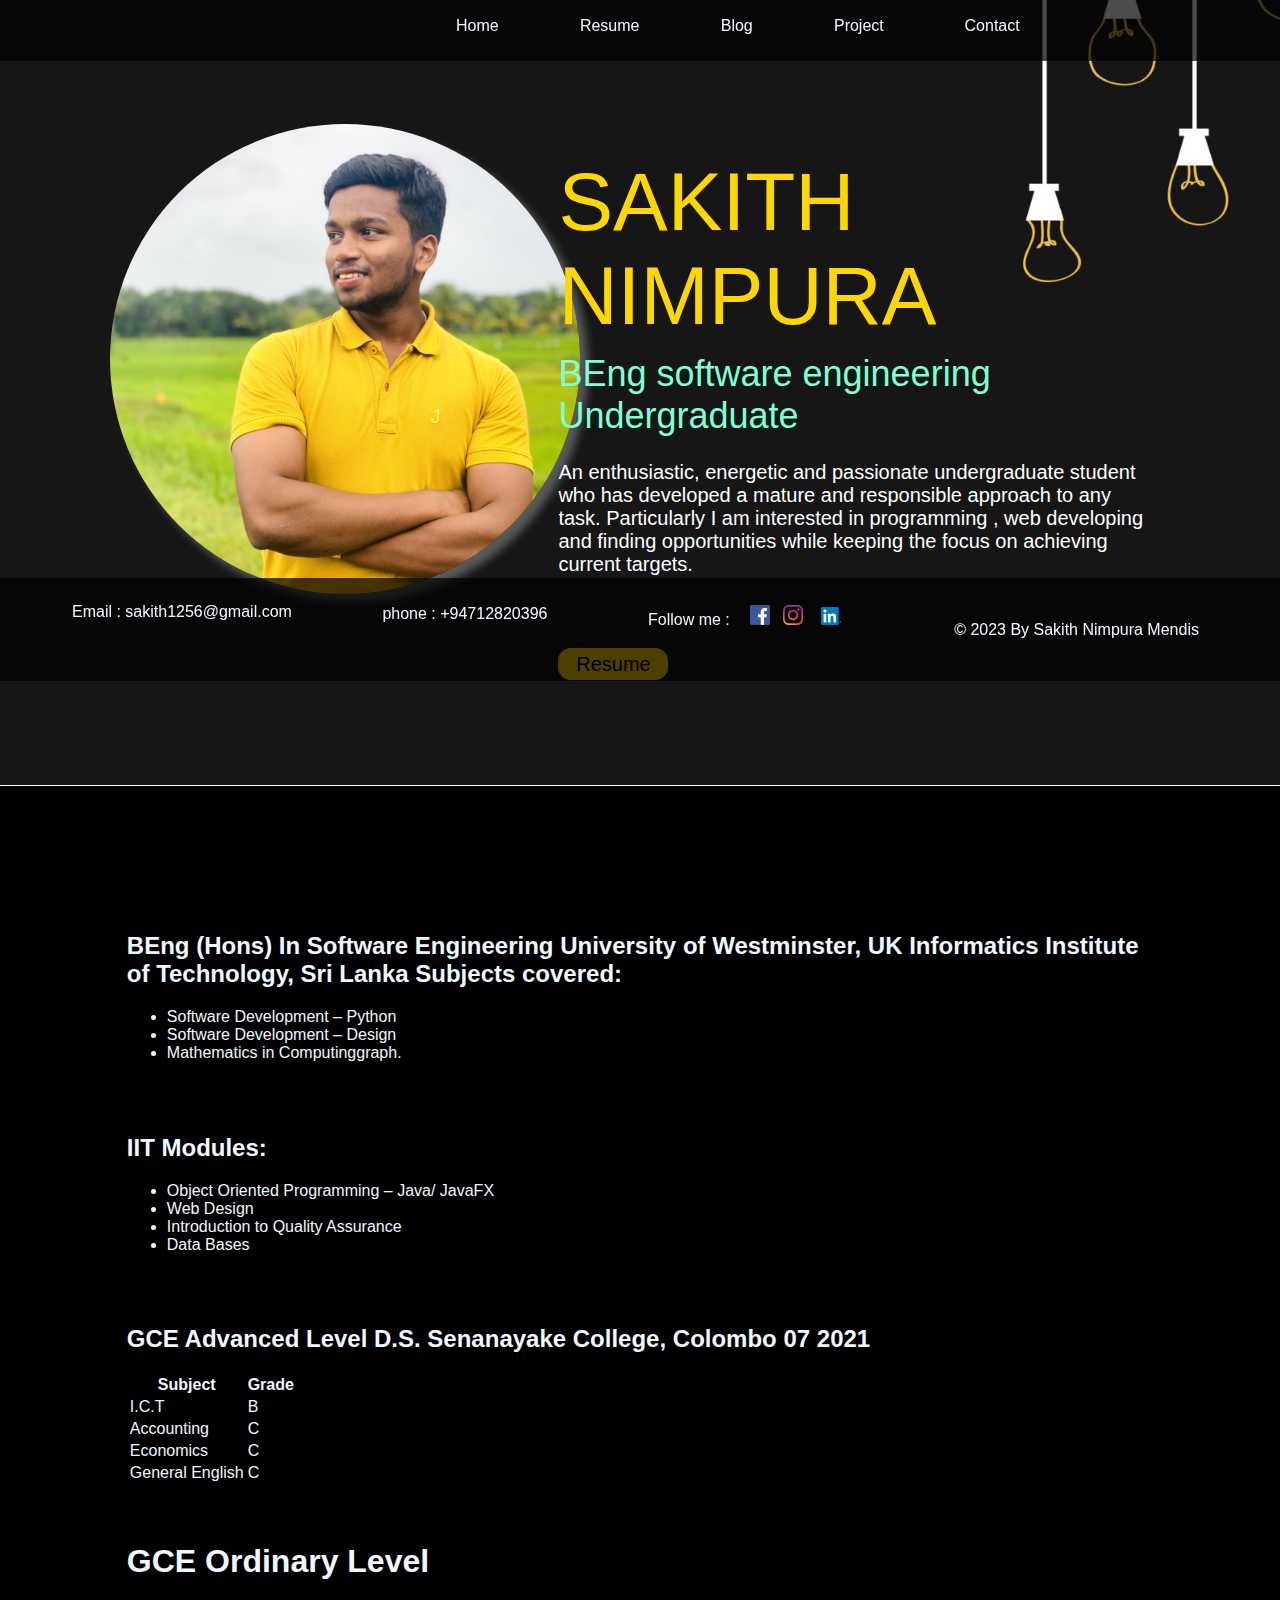
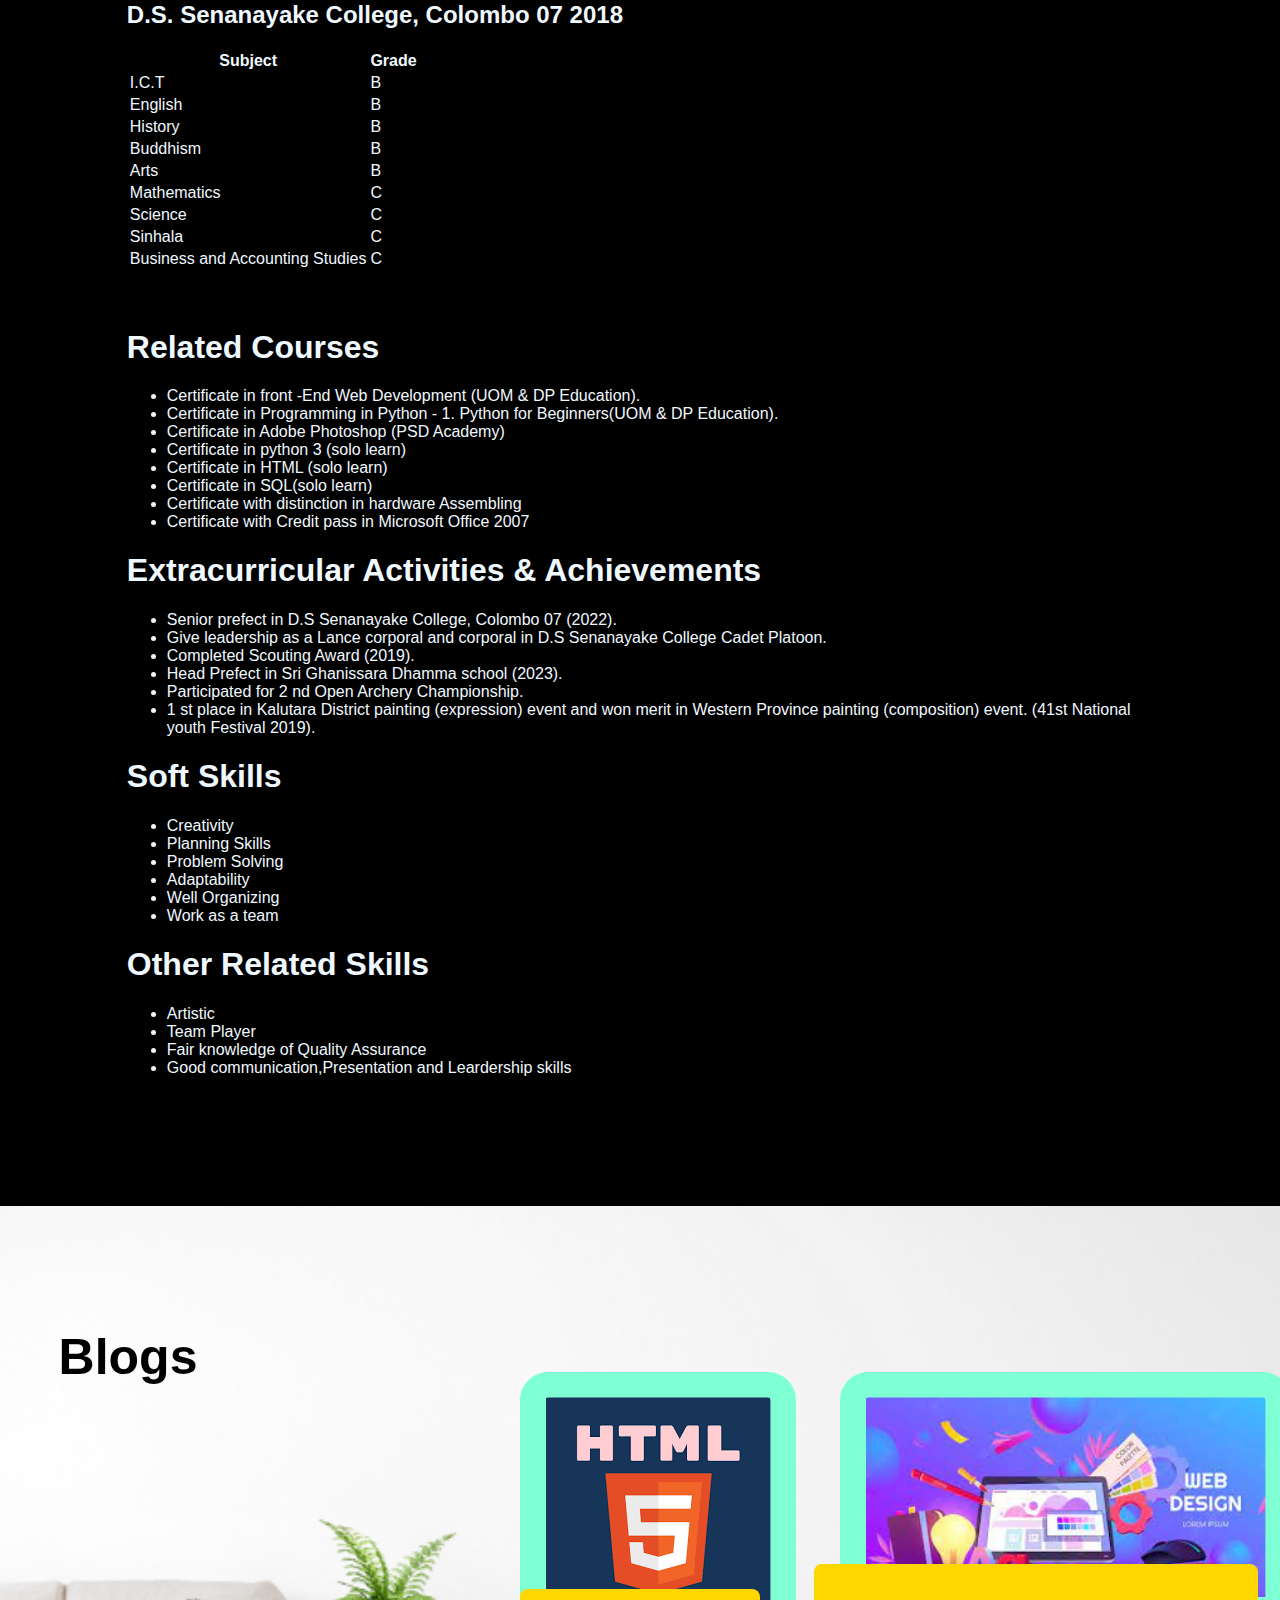
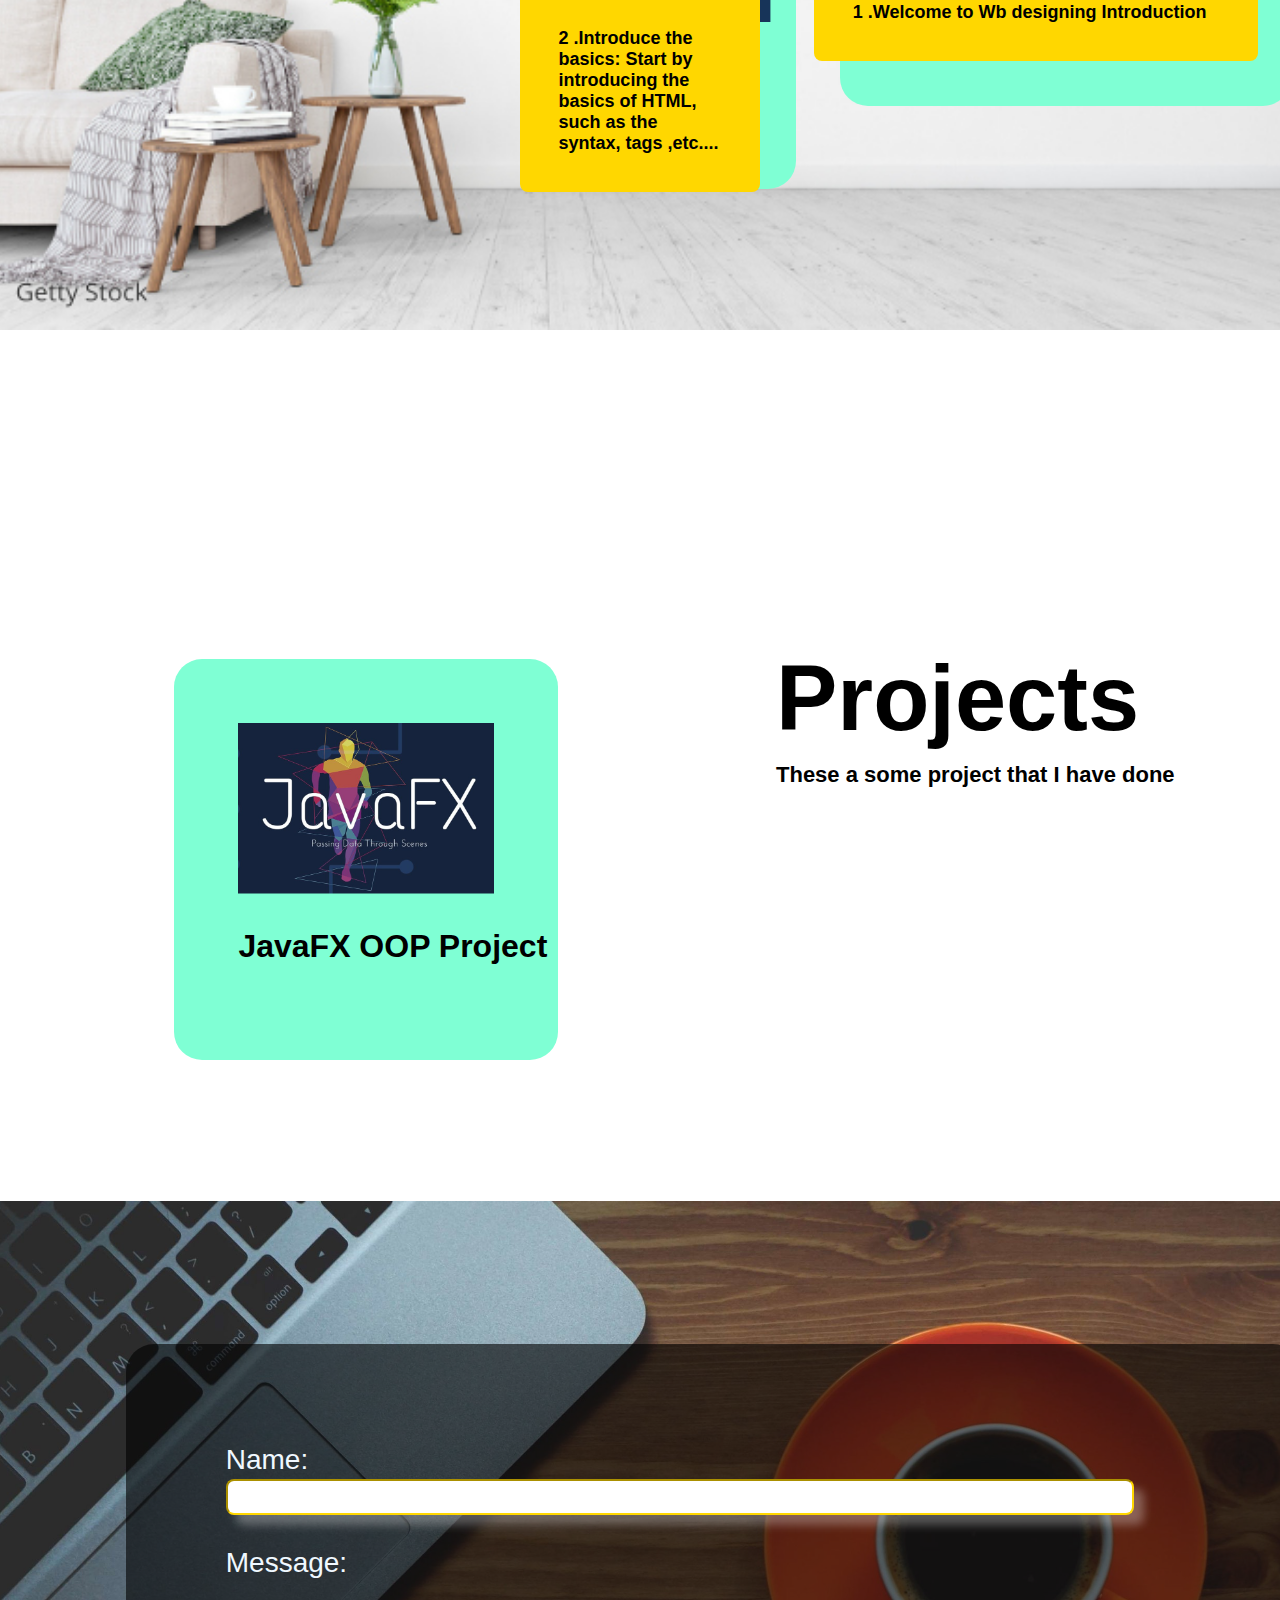
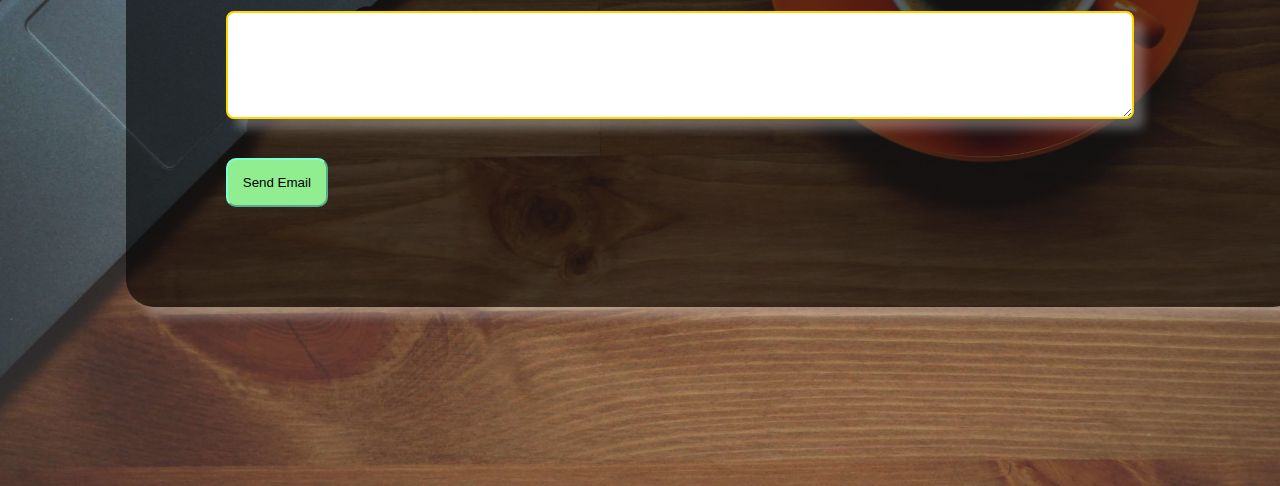
<file: index.html>
<!DOCTYPE html>
<head>
    <link rel="stylesheet"href="sakithNimpura.css" >
    <title>Sakith Nimpura Mendis</title>
</head>
<body>

   
  <div id="Home">
 <img src="1399226960.jpg" class="slide7">
<div class = "saki">
    <div class="Profilephoto">
       <img src ="WhatsApp Image 2023-01-29 at 06.25.53.jpeg" width="470px" class="image1">
    </div>
  
    <div class="para">
        <p>SAKITH NIMPURA</p>
        <p class="tex1">BEng software engineering Undergraduate</p>
        <p class="tex2">An enthusiastic, energetic and passionate  undergraduate student who has developed a mature and responsible approach to any task. Particularly I am interested in programming , web developing and finding opportunities while keeping the focus on achieving current targets.</p>
        <a href = "#Resume" class ="rbutton">Resume</a>
      </div>
      
    </div>

<div class ="foot">
  <div class="email">
      <a href="https://mail.google.com/mail/u/0/#inbox?compose=new" class="new">Email : sakith1256@gmail.com</a>
  </div>
  <div class="phone">
    <a href ="###"class="new">phone : +94712820396</a>
</div>
<div class="follow">
  <p class="new">Follow me :<a href ="https://m.facebook.com/sakith.mendis.7/"class="n1"><img src="logo-facebookpng-32204.png"width="20px"></a><a href ="###"class="new"><a href ="https://instagram.com/sakith_dark_lord_?igshid=ZDdkNTZiNTM="class="n2"><img src="instagram-icon-33486.png"width="20px"></a> <a href ="###"class="new"><a href ="https://www.linkedin.com/in/sakith-mendis-a6ba38263/"class="n2"><img src="linkedin-logo-png-1853.png"width="20px"></a> </p>
  <p class="n4">© 2023 By Sakith Nimpura Mendis</p>
</div>

</div>
    
<div class="navi">
        <a href ="#Home">Home  </a>
        <a href ="#Resume"> Resume  </a>
        <a href ="#Blog"> Blog  </a>
        <a href ="#Project">Project</a>
        <a href ="#Contact">  Contact  </a>
        
</div>

<div id="Resume">
  <div class="rs1">
<h2>BEng (Hons) In Software Engineering University of Westminster, UK
  Informatics Institute of Technology, Sri Lanka
  Subjects covered:</h2>
  <ul>
    <li>Software Development – Python</li>
    <li>Software Development – Design</li>
    <li>Mathematics in Computinggraph.</li>
  </ul>
  <br>
  <br>
<h2>IIT Modules:</h2>
<ul>
  <li>Object Oriented Programming – Java/ JavaFX</li>
  <li>Web Design</li>
  <li>Introduction to Quality Assurance</li>
  <li>Data Bases</li>

</ul>
<br>
<br>
 
  
  <h2>GCE Advanced Level
  D.S. Senanayake College, Colombo 07
  2021</h2>
  <table>
    <tr>
      <th>Subject</th>
      <th>Grade</th>
    </tr>
    <tr>
      <td>I.C.T  </td>
      <td>B</td>
    </tr>
    <tr>
      <td> Accounting </td>
      <td> C</td>
    </tr>
    <tr>
      <td> Economics   </td>
      <td> C</td>
    </tr>
    <tr>
      <td> General English  </td>
      <td> C</td>
    </tr>
  </table>
  
  ​<br>
  <br>
  
  <h1>GCE Ordinary Level</h1>
  
  <h2>D.S. Senanayake College, Colombo 07  2018</h2>

  <table>
    <tr>
      <th>Subject</th>
      <th>Grade</th>
    </tr>
    <tr>
      <td>I.C.T  </td>
      <td>B</td>
    </tr>
    <tr>
      <td> English  </td>
      <td> B</td>
    </tr>
    <tr>
      <td> History   </td>
      <td> B</td>
    </tr>
    <tr>
      <td> Buddhism  </td>
      <td> B</td>
    </tr>
    <tr>
      <td>Arts  </td>
      <td>B</td>
    </tr>
    <tr>
      <td> Mathematics  </td>
      <td> C</td>
    </tr>
    <tr>
      <td> Science   </td>
      <td> C</td>
    </tr>
    <tr>
      <td> Sinhala  </td>
      <td> C</td>
    </tr>
    <tr>
      <td>Business and Accounting Studies </td>
      <td> C</td>
    </tr>
  </table>

  <br>
  <br>
  
  <h1>Related Courses</h1>
  <ul>
    <li>Certificate in front -End Web Development (UOM & DP Education).</li>
    <li>Certificate in Programming in Python - 1. Python for Beginners(UOM & DP Education).</li>
    <li>Certificate in Adobe Photoshop (PSD Academy)</li>
    <li>Certificate in python 3 (solo learn)</li>
    <li>Certificate in HTML (solo learn)</li>
    <li>Certificate in SQL(solo learn)</li>
    <li>Certificate with distinction in hardware Assembling </li>
    <li>Certificate with Credit pass in Microsoft Office 2007</li>

  </ul>
  <h1>Extracurricular Activities & Achievements</h1>
  <ul>
    <li>Senior prefect in D.S Senanayake College, Colombo 07 (2022).</li>
    <li>Give leadership as a Lance corporal and corporal in D.S Senanayake College Cadet Platoon.</li>
    <li>Completed Scouting Award (2019).</li>
    <li>Head Prefect in Sri Ghanissara Dhamma school (2023).</li>
    <li>Participated for 2 nd Open Archery Championship.</li>
    <li>1 st place in Kalutara District painting (expression) event and won merit in Western Province painting (composition) event. (41st National youth Festival 2019).</li>

  </ul>
 <h1> Soft Skills</h1>
  <ul>
    <li>Creativity</li>
    <li> Planning Skills</li>
    <li> Problem Solving</li>
    <li>Adaptability</li>
    <li>Well Organizing</li>
    <li>Work as a team</li>
    
  </ul>

  <h1>Other Related Skills</h1>
  <ul>
    <li>Artistic</li>
    <li>Team Player</li>
    <li>Fair knowledge of Quality Assurance</li>
    <li>Good communication,Presentation and Leardership skills</li>
</ul>
</div>



<div id ="Blog">
  <img src ="white-background-zoom-background-template-des-design-7e0a009f68c5fd37fc690f7ee9cc0740_screen.jpg"class="slide">
  <p class="blog">Blogs</p>

  
    <img src = "download.png" class ="html1">
    <a href ="index1.html"class="n6">2 .Introduce the basics: Start by introducing the basics of HTML, such as the syntax, tags ,etc....</a>


  <img src = "download.jpeg"class="html2">
  <a href ="index2.html"class="n7">1 .Welcome to Wb designing Introduction</a>
  </div>
</div>

<div id="Project"class="pro">

 <a href="index3.html" ><img src="1625764006.jpg"class="proim">
    <h1 class="n3">JavaFX OOP Project</h1></a>
  <p class="paro2">Projects</p>
  <p Class="paro3">These a some project that I have done</p>
</div>

<div id="Contact" class="slide3">
  <img src="Trumpwallpapers - Coffee Wallpapers.jpeg"class="slide4">
  
    <form>
      <form id="email-form" action="send_email.php" method="POST">
        <label for="name">Name:</label>
        <input type="text" id="name" name="name" class="name" required><br><br>
        <label for="message">Message:</label><br><br>
        <textarea id="message" name="message"class="name1" required ></textarea><br><br>
        <button type="submit" class="sub">Send Email</button>
      </form>
   
</div>
</body>
</html>
</file>
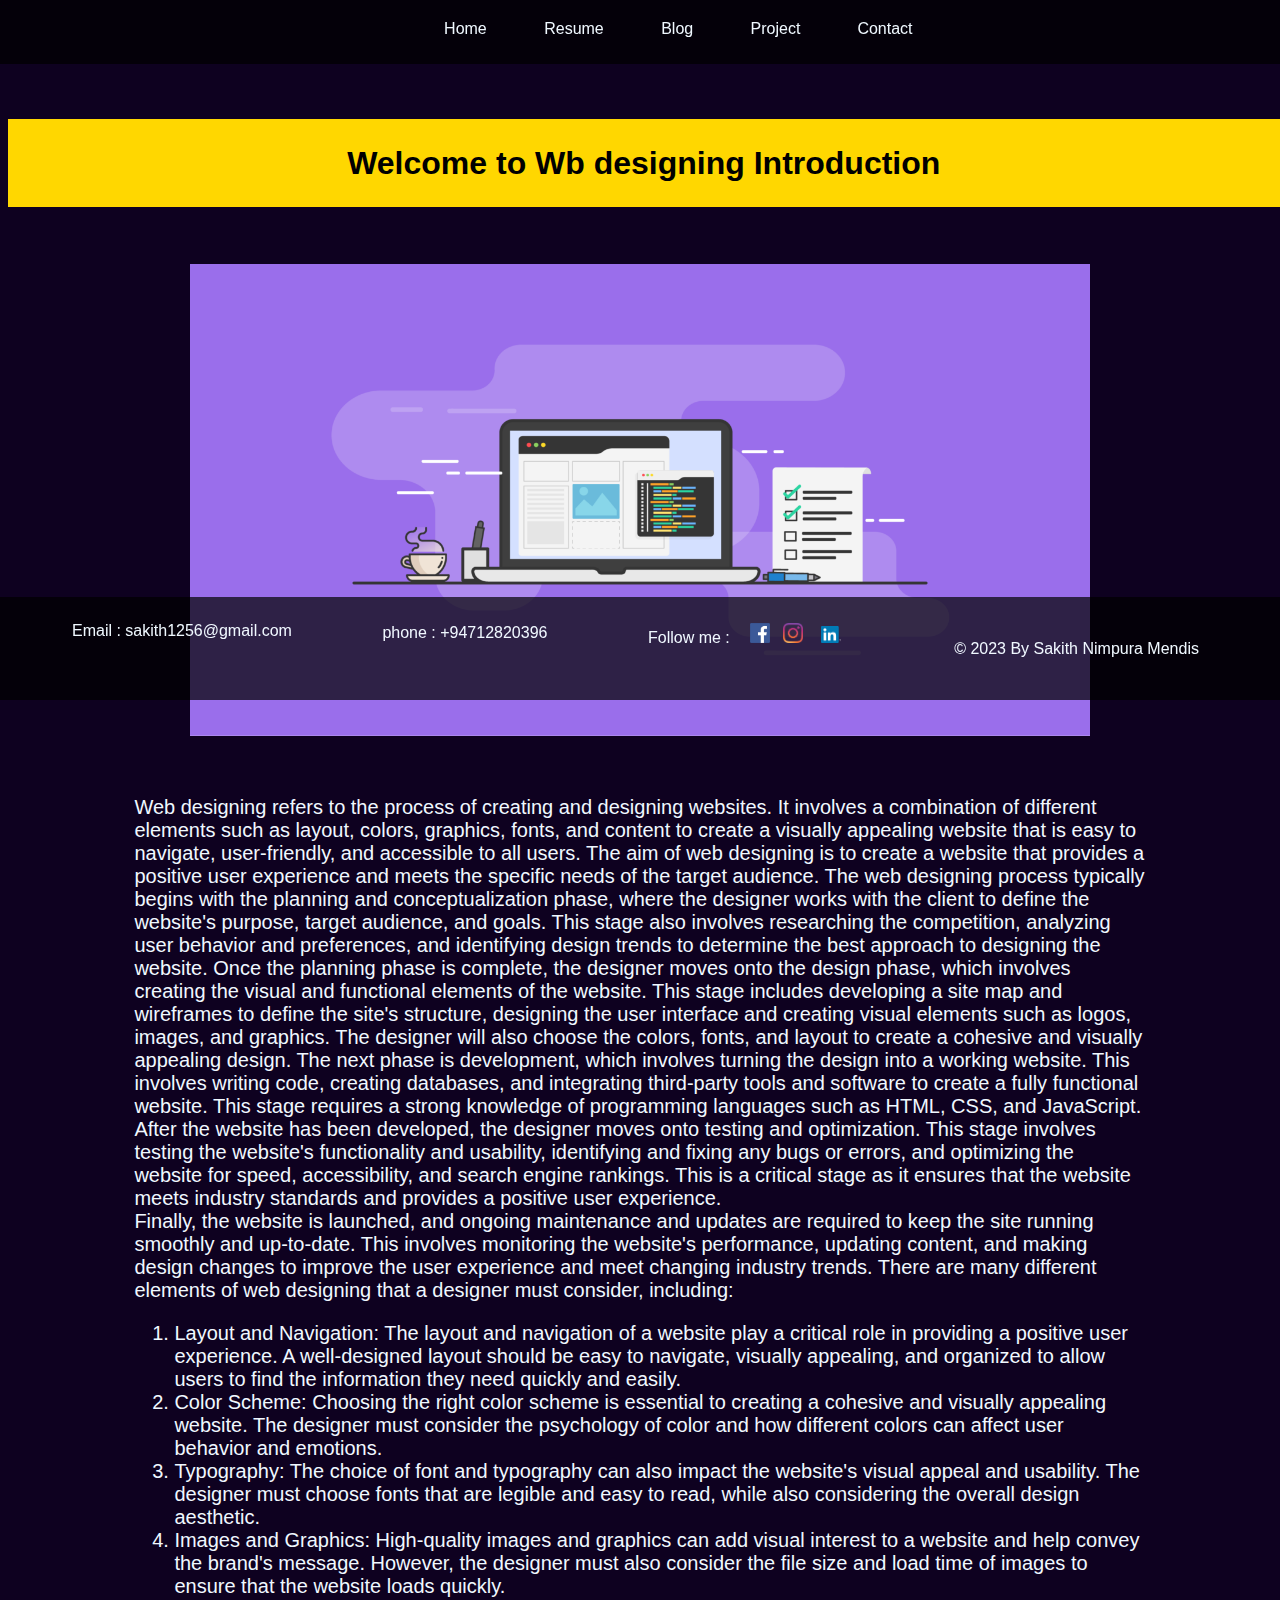
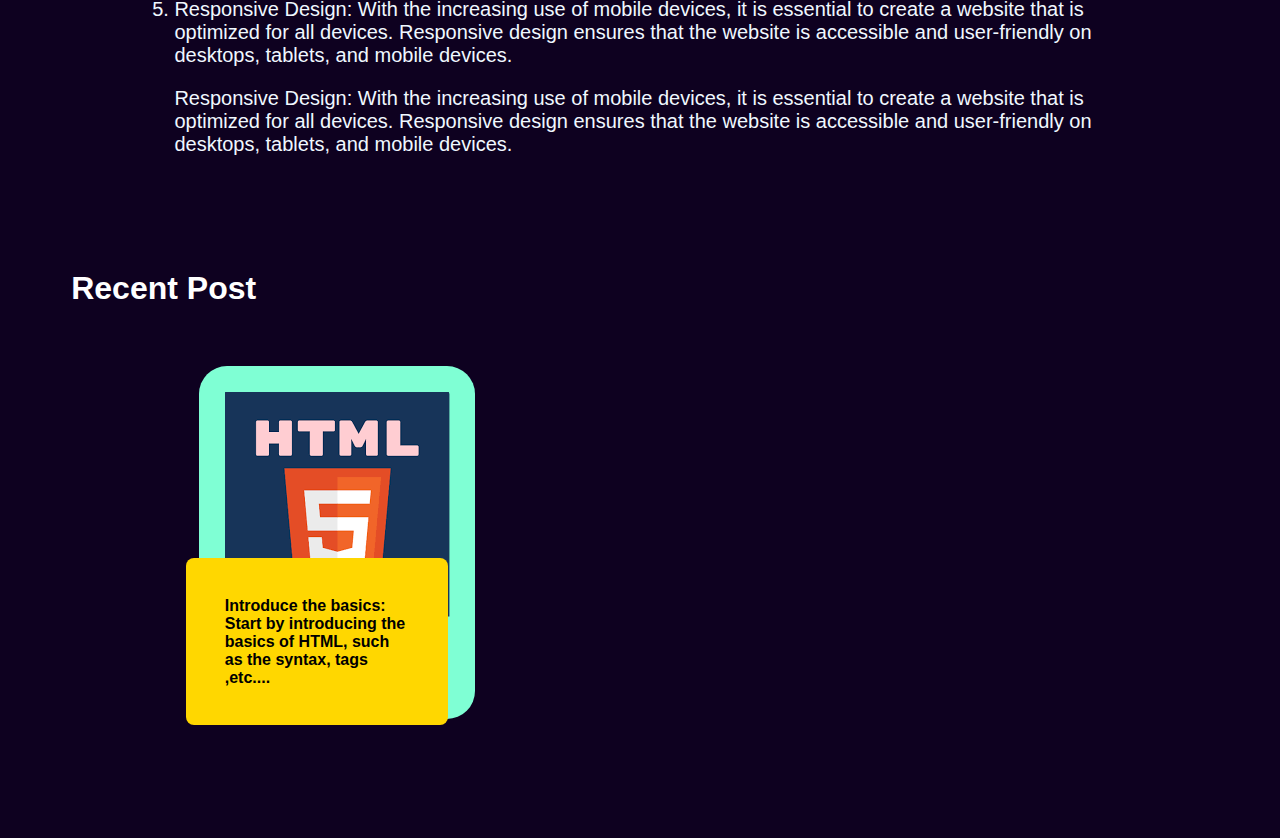
<file: index2.html>
<!DOCTYPE html>
<head>
    <style>
        body {
            background-color:rgb(14, 1, 32);
        }
    </style>
    <link rel="stylesheet"href="index1.css" >
    <title>Sakith Blog</title>
</head>
<body>
    <div class ="foot">
        <div class="email">
            <a href="https://mail.google.com/mail/u/0/#inbox?compose=new" class="new">Email : sakith1256@gmail.com</a>
        </div>
        <div class="phone">
          <a href ="###"class="new">phone : +94712820396</a>
      </div>
      <div class="follow">
        <p class="new">Follow me :<a href ="https://m.facebook.com/sakith.mendis.7/"class="n1"><img src="logo-facebookpng-32204.png"width="20px"></a><a href ="###"class="new"><a href ="https://instagram.com/sakith_dark_lord_?igshid=ZDdkNTZiNTM="class="n2"><img src="instagram-icon-33486.png"width="20px"></a> <a href ="###"class="new"><a href ="https://www.linkedin.com/in/sakith-mendis-a6ba38263/"class="n2"><img src="linkedin-logo-png-1853.png"width="20px"></a> </p>
        <p class="n4">© 2023 By Sakith Nimpura Mendis</p>
      </div>
      </div>
      <div class="navi">
        <a href ="http://127.0.0.1:5500/index.html">Home  </a>
        <a href ="http://127.0.0.1:5500/index.html#Resume"> Resume  </a>
        <a href ="http://127.0.0.1:5500/index.html#Blog"> Blog  </a>
        <a href ="http://127.0.0.1:5500/index.html#Project">Project</a>
        <a href ="http://127.0.0.1:5500/index.html#Contact">  Contact  </a>

</div>

<div class="blog1">
    <br>
    <br>
    <br>
    <br>
    <br>
    <h1 class="head1"><center>Welcome to Wb designing Introduction 
    </center></h1>
<br>
<br>
<center><img src="sweb.png"width="900px"></center><br><br>
<p class="s">Web designing refers to the process of creating and designing websites. It involves a combination of different elements such as layout, colors, graphics, fonts, and content to create a visually appealing website that is easy to navigate, user-friendly, and accessible to all users. The aim of web designing is to create a website that provides a positive user experience and meets the specific needs of the target audience.

    The web designing process typically begins with the planning and conceptualization phase, where the designer works with the client to define the website's purpose, target audience, and goals. This stage also involves researching the competition, analyzing user behavior and preferences, and identifying design trends to determine the best approach to designing the website.
    
    Once the planning phase is complete, the designer moves onto the design phase, which involves creating the visual and functional elements of the website. This stage includes developing a site map and wireframes to define the site's structure, designing the user interface and creating visual elements such as logos, images, and graphics. The designer will also choose the colors, fonts, and layout to create a cohesive and visually appealing design.
    
    The next phase is development, which involves turning the design into a working website. This involves writing code, creating databases, and integrating third-party tools and software to create a fully functional website. This stage requires a strong knowledge of programming languages such as HTML, CSS, and JavaScript.
    
    After the website has been developed, the designer moves onto testing and optimization. This stage involves testing the website's functionality and usability, identifying and fixing any bugs or errors, and optimizing the website for speed, accessibility, and search engine rankings. This is a critical stage as it ensures that the website meets industry standards and provides a positive user experience.<br>Finally, the website is launched, and ongoing maintenance and updates are required to keep the site running smoothly and up-to-date. This involves monitoring the website's performance, updating content, and making design changes to improve the user experience and meet changing industry trends.

    There are many different elements of web designing that a designer must consider, including:</p>
<ol class="s">
    <li>Layout and Navigation: The layout and navigation of a website play a critical role in providing a positive user experience. A well-designed layout should be easy to navigate, visually appealing, and organized to allow users to find the information they need quickly and easily.</li>
    <li>Color Scheme: Choosing the right color scheme is essential to creating a cohesive and visually appealing website. The designer must consider the psychology of color and how different colors can affect user behavior and emotions.</li>
    <li>Typography: The choice of font and typography can also impact the website's visual appeal and usability. The designer must choose fonts that are legible and easy to read, while also considering the overall design aesthetic.</li>
    <li>Images and Graphics: High-quality images and graphics can add visual interest to a website and help convey the brand's message. However, the designer must also consider the file size and load time of images to ensure that the website loads quickly.</li>
    <li>Responsive Design: With the increasing use of mobile devices, it is essential to create a website that is optimized for all devices. Responsive design ensures that the website is accessible and user-friendly on desktops, tablets, and mobile devices.</li>
   <p>Responsive Design: With the increasing use of mobile devices, it is essential to create a website that is optimized for all devices. Responsive design ensures that the website is accessible and user-friendly on desktops, tablets, and mobile devices.</p>
</ol><br><br>

  <br><br>
<div class="posts">
    <h1>Recent Post</h1>

    <img src = "download.png"class="html1">
    <a href ="index1.html"class="n6">Introduce the basics: Start by introducing the basics of HTML, such as the syntax, tags ,etc....</a>
    
</div>
  <br><br><br><br><br><br><br><br>
</div>

</body>
</html>
</file>
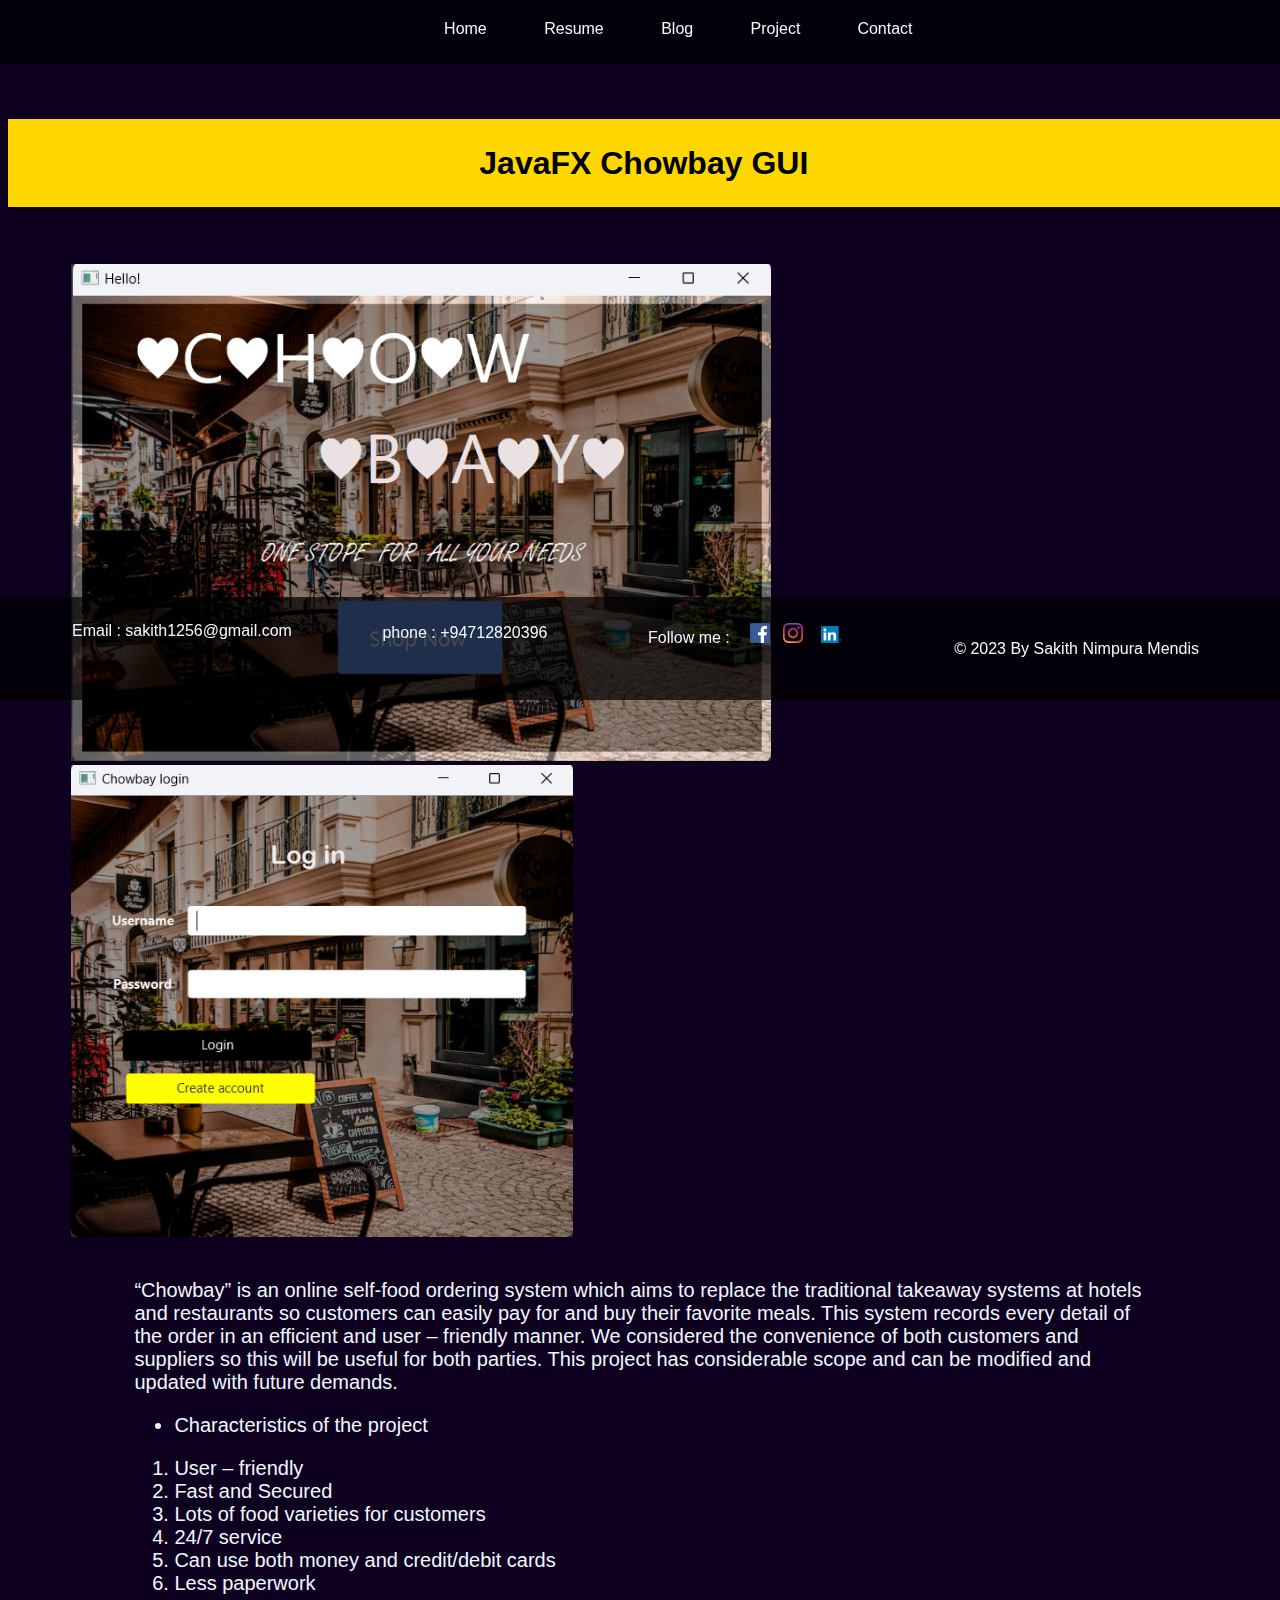
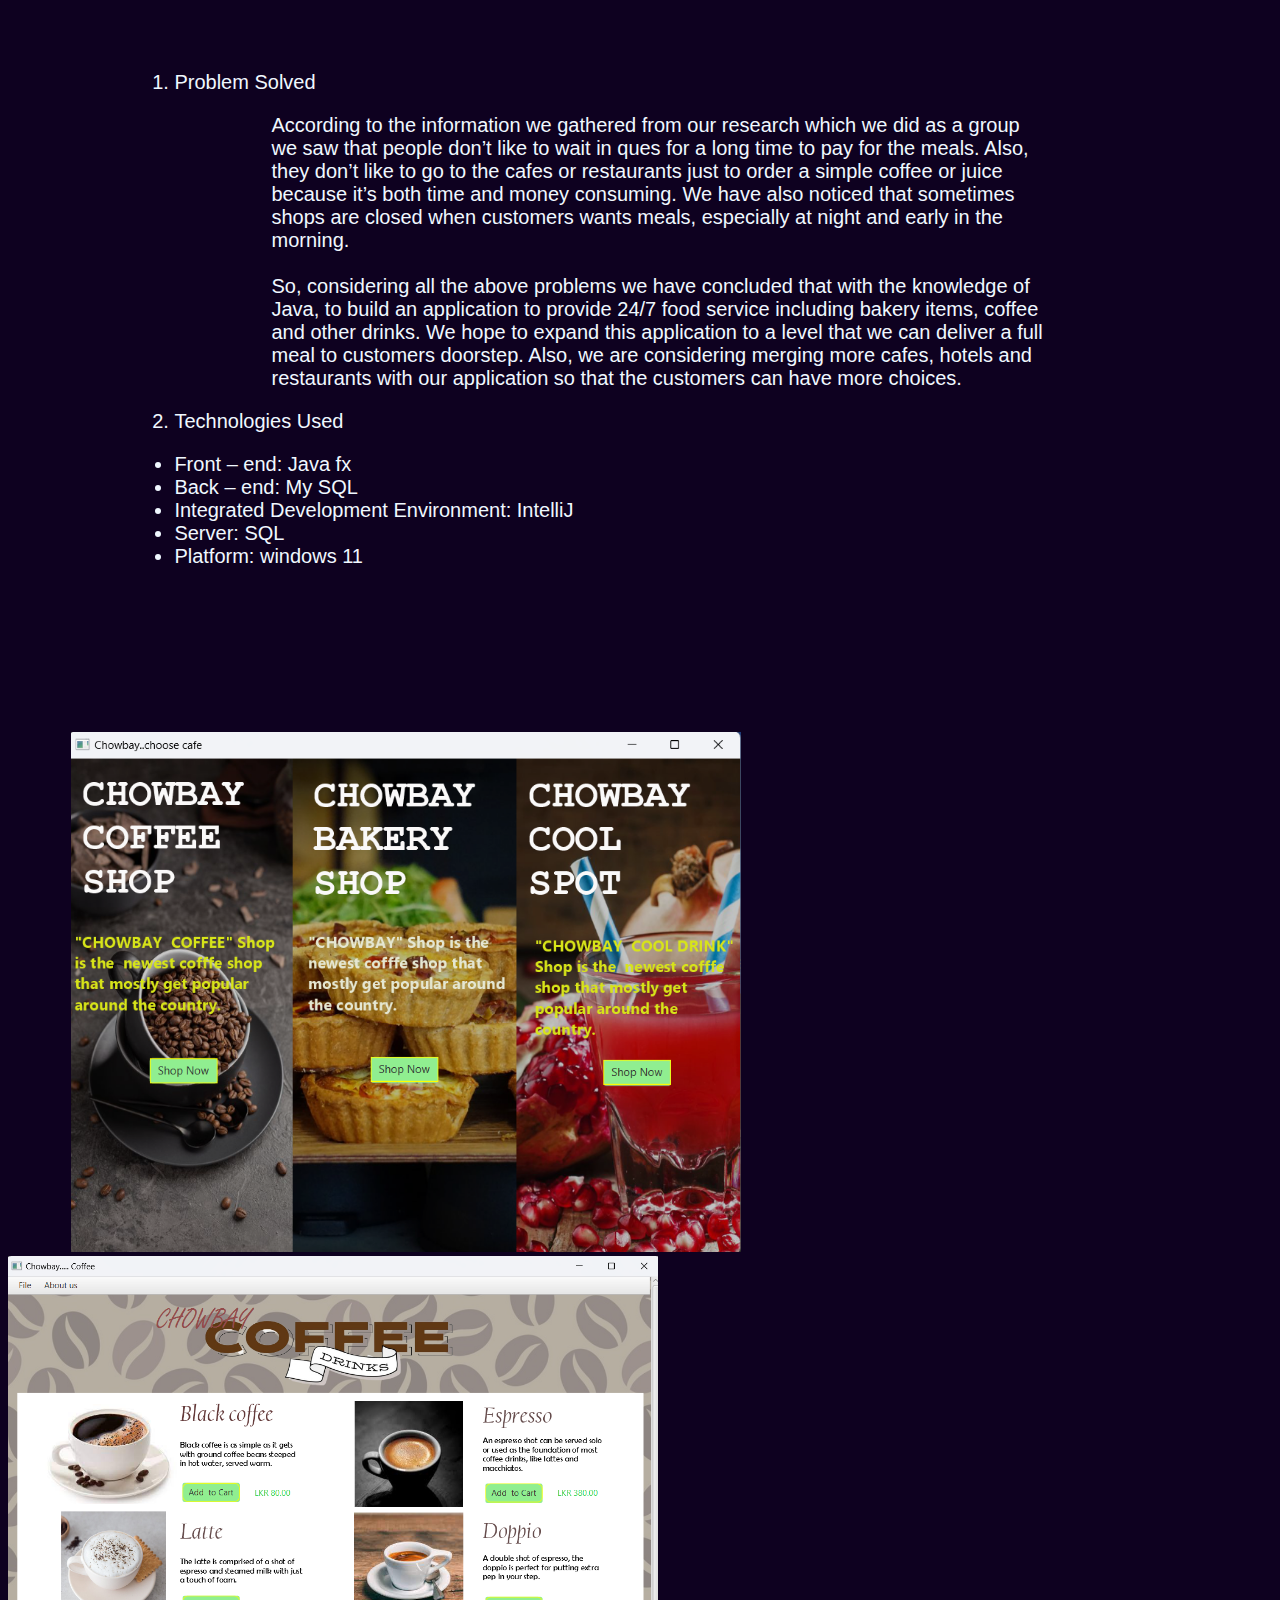
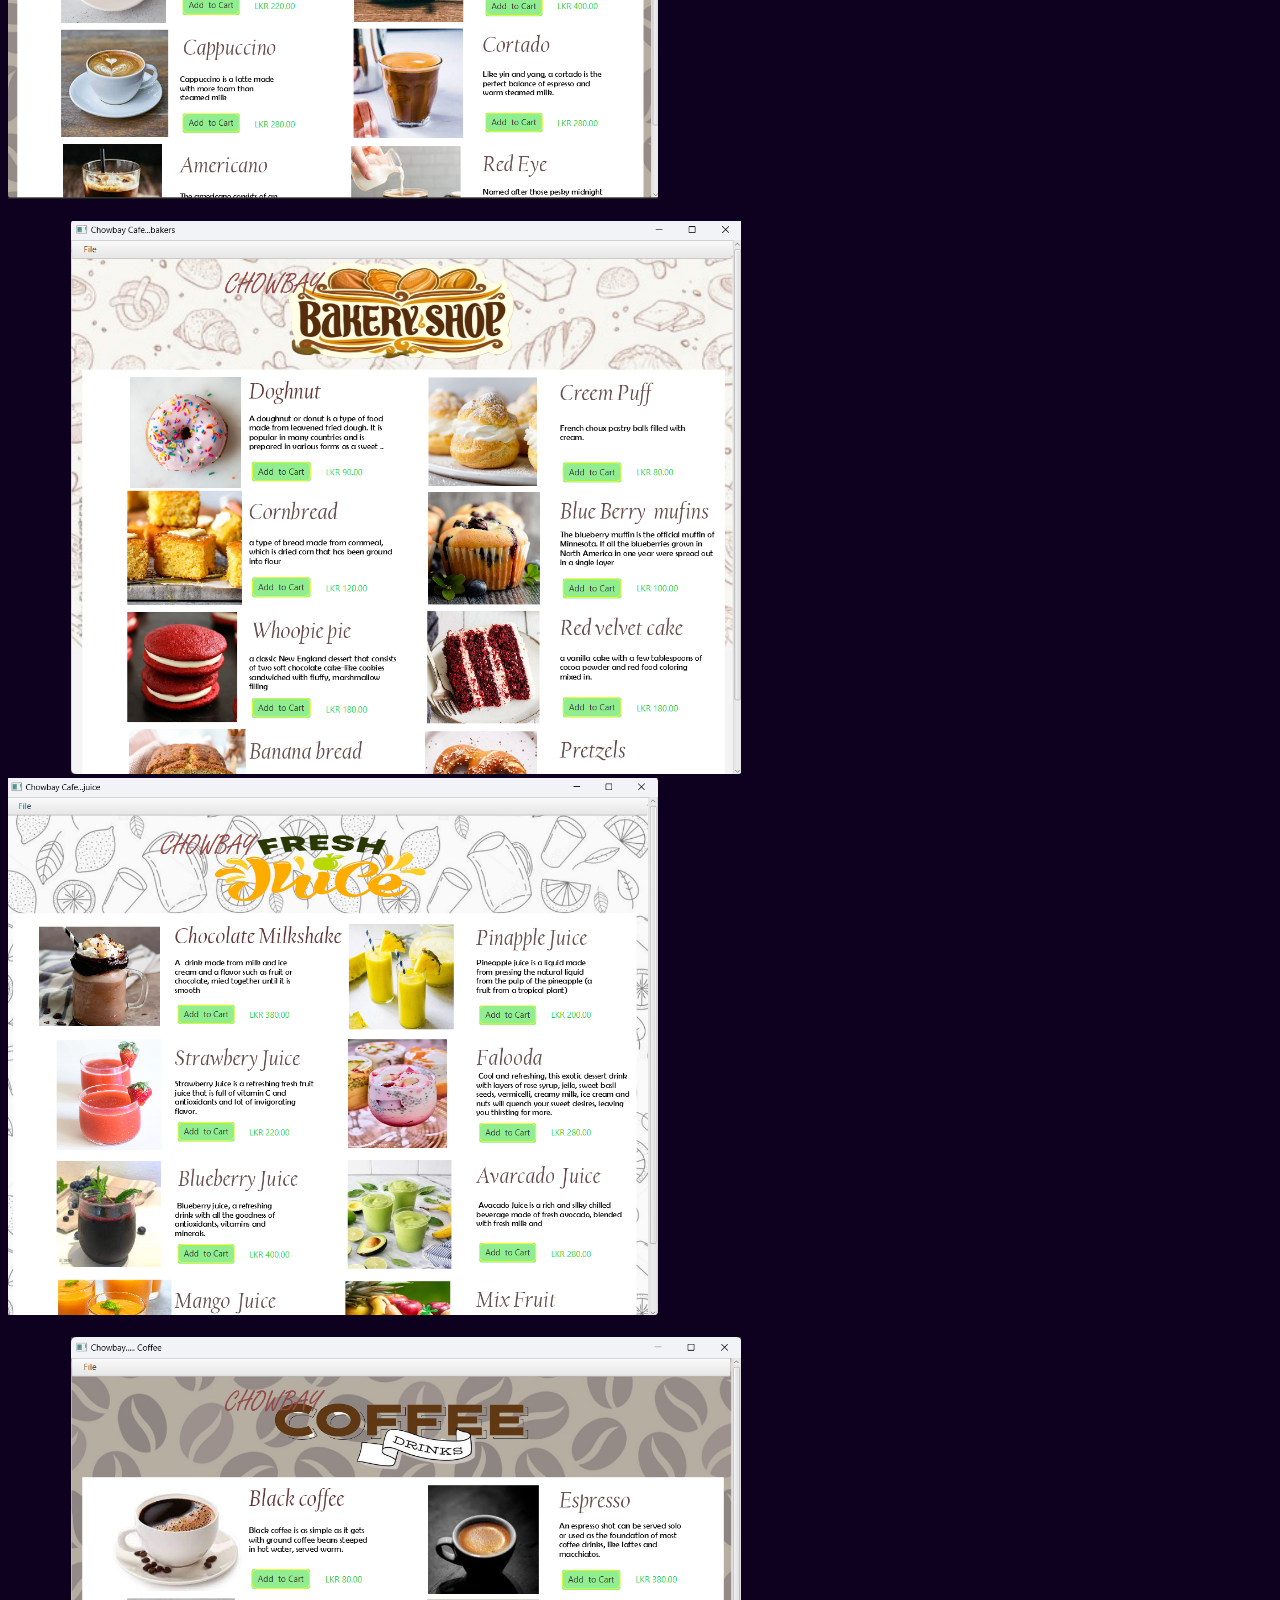
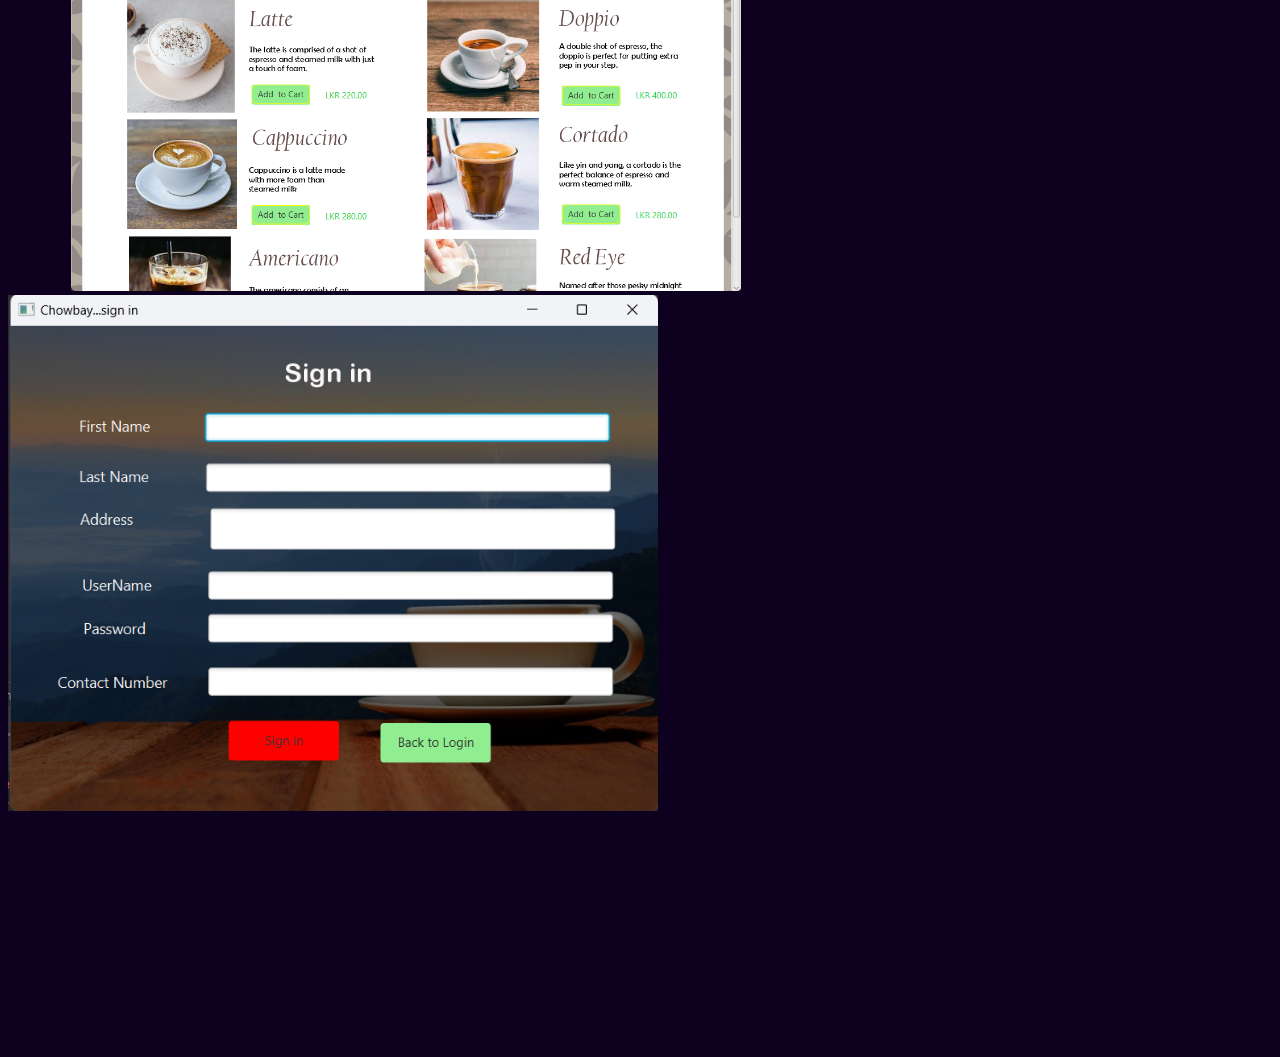
<file: index3.html>
<!DOCTYPE html>
<head>
    <style>
        body {
            background-color:rgb(14, 1, 32);
        }
    </style>
    <link rel="stylesheet"href="index1.css" >
    <title>Sakith Blog</title>
</head>
<body>
    <div class ="foot">
        <div class="email">
            <a href="https://mail.google.com/mail/u/0/#inbox?compose=new" class="new">Email : sakith1256@gmail.com</a>
        </div>
        <div class="phone">
          <a href ="###"class="new">phone : +94712820396</a>
      </div>
      <div class="follow">
        <p class="new">Follow me :<a href ="https://m.facebook.com/sakith.mendis.7/"class="n1"><img src="logo-facebookpng-32204.png"width="20px"></a><a href ="###"class="new"><a href ="https://instagram.com/sakith_dark_lord_?igshid=ZDdkNTZiNTM="class="n2"><img src="instagram-icon-33486.png"width="20px"></a> <a href ="###"class="new"><a href ="https://www.linkedin.com/in/sakith-mendis-a6ba38263/"class="n2"><img src="linkedin-logo-png-1853.png"width="20px"></a> </p>
        <p class="n4">© 2023 By Sakith Nimpura Mendis</p>
      </div>
      </div>
      <div class="navi">
        <a href ="http://127.0.0.1:5500/index.html">Home  </a>
        <a href ="http://127.0.0.1:5500/index.html#Resume"> Resume  </a>
        <a href ="http://127.0.0.1:5500/index.html#Blog"> Blog  </a>
        <a href ="http://127.0.0.1:5500/index.html#Project">Project</a>
        <a href ="http://127.0.0.1:5500/index.html#Contact">  Contact  </a>

</div>

<div class="blog1">
    <br>
    <br>
    <br>
    <br>
    <br>
    <h1 class = "head"><center>JavaFX  Chowbay GUI</center></h1>
<br>
<br>
<img src="Screenshot (128).png"width="700px"class="java"><img src="Screenshot (129).png"width="502px"class="java"><br><br>
<p class="s">“Chowbay” is an online self-food ordering system which aims to replace the traditional takeaway systems at hotels and restaurants so customers can easily pay for and buy their favorite meals.

    This system records every detail of the order in an efficient and user – friendly manner. We considered the convenience of both customers and suppliers so this will be useful for both parties.
    
    This project has considerable scope and can be modified and updated with future demands.
    
    ​</p>

    <ul class="s"><li>Characteristics of the project</li></ul>
<ol class="s">
    <li>User – friendly</li>
    <li>Fast and Secured</li>
    <li>Lots of food varieties for customers</li>
    <li>24/7 service</li>
    <li>Can use both money and credit/debit cards</li>
    <li>Less paperwork</li>
   
</ol><br><br>
<ol class="s"><li> Problem Solved</li>
<p class="s">According to the information we gathered from our research which we did as a group we saw that people don’t like to wait in ques for a long time to pay for the meals.

    Also, they don’t like to go to the cafes or restaurants just to order a simple coffee or juice because it’s both time and money consuming.
    
    We have also noticed that sometimes shops are closed when customers wants meals, especially at night and early in the morning.
    
     <br><br>
    
    So, considering all the above problems we have concluded that with the knowledge of Java, to build an application to provide 24/7 food service including bakery items, coffee and other drinks.
    
    We hope to expand this application to a level that we can deliver a full meal to customers doorstep.
    
    Also, we are considering merging more cafes, hotels and restaurants with our application so that the customers can have more choices.
    
    ​</p>
<li> Technologies Used</li></ol>
<ul class="s">
    <li>Front – end: Java fx</li>
    <li>Back – end: My SQL</li>
    <li>Integrated Development Environment: IntelliJ</li>
    <li>Server: SQL</li>
    <li>Platform: windows 11</li>
</ul>
<br>
<br>
<br>
<br>
<br>
<br>
<br>
<br>
<img src="Screenshot (130).png"width="670px"class="java"><img src="Screenshot (131).png"width="650px"class="java1"><br><br>
<img src="Screenshot (132).png"width="670px"class="java"><img src="Screenshot (133).png"width="650px"class="java1"><br><br>
<img src="Screenshot (134).png"width="670px"class="java"><img src="Screenshot (135).png"width="650px"class="java1"><br><br>
<br><br><br><br><br><br><br><br><br><br><br><br>

</body>
</html>
</file>
<file: sakithNimpura.css>
.navi{
    width:100%;
    background-color: rgba(0, 0, 0, 0.7);
    z-index: 5000;
    position: fixed;
    margin-left:-1%;
    padding-top:2%;
    padding-bottom:2%;
    margin-right:0%;
    margin-top :-62.3%;
    padding-left: 33%;
}

a{
    color :aliceblue;
    padding:3%;
    text-decoration:none;
    font-family: Verdana, Geneva, Tahoma, sans-serif;

}
.image1{
    border-radius:250px;
    box-shadow: 8px 8px 8px rgba(249, 247, 247, 0.3);
    
}
.Profilephoto{
    position: absolute;
    margin-top:-52%;
    margin-left:8%;
}
a:hover{
    color:gold;
}
.slide7{
    height:-80%;
    width: 102%;
    margin-top:-15%;
    margin-left:-1%;
    margin-right:-10%;
}


.slide{
    height:-80%;
    width: 102%;
    margin-top:-1%;
    margin-left:-1%;
    margin-right:-10%;
    
   
}



.para{
    color:gold;
    font-size: 82px;
    position: absolute;
    margin-top: -56%;
    margin-left: 43%;
    margin-right: 10%;
    font-family:'T4ebuchet MS', 'Lucida Sans Unicode', 'Lucida Grande', 'Lucida Sans', Arial, sans-serif;
    
}
.tex1{
    color :aquamarine;
    font-size: 36px;
    margin-top: -12%; 
    font-family:'Trebuchet MS', 'Lucida Sans Unicode', 'Lucida Grande', 'Lucida Sans', Arial, sans-serif;
    
}
.tex2{
    color :white;
    font-size: 20px;
    margin-top: -2%; 
    font-family:'Trebuchet MS', 'Lucida Sans Unicode', 'Lucida Grande', 'Lucida Sans', Arial, sans-serif;
}
.rbutton{
    background-color:gold;
    padding-top:5px;
    padding-bottom:5px;
    margin-top:-18%; 
    color: black;
    font-size:20px ;
    border-radius: 13px;
}
.rbutton:hover{
    font-size:23px;
    color: black;
   background-color: aquamarine;
}
.logo{
    position: absolute;
    margin-left: -68%;
    margin-top: -2%;
}
.foot{
    z-index: 5000;
    padding-top: 0%;
    padding-bottom:0% ;
    background-color:rgba(0, 0, 0, 0.7) ;
    width:69%;
    margin-top :-16.5%;
    position: fixed;
    color:aliceblue;
    padding-left: 3%;
    margin-left:-1%;
    width:100%;
    padding-top: 2%;
    padding-bottom:2% ;
}

.phone{
    margin-top :-1.3%;
    margin-left: 25%;
}
.follow{
    margin-top :-2.7%;
    margin-left: 48%;
    font-family:'Trebuchet MS', 'Lucida Sans Unicode', 'Lucida Grande', 'Lucida Sans', Arial, sans-serif;
}
.n2{
    margin-left: -10%;
}
.n4{
    margin-top :-3.5%;
    margin-left: 46%;
    font-family:'Trebuchet MS', 'Lucida Sans Unicode', 'Lucida Grande', 'Lucida Sans', Arial, sans-serif;
   
}
.rs1{
    
    padding-left:10%;
    color: aliceblue;
    background-color: black;
    padding-right: 10%;
    padding-top: 10%;
    padding-bottom:10%;
    margin-right: -1% ;
    margin-top:-0.3%;
    margin-left: -0.6%;

}
h1,h2,ul,table{
    font-family:'Trebuchet MS', 'Lucida Sans Unicode', 'Lucida Grande', 'Lucida Sans', Arial, sans-serif;

}
.blog {
    color:black;
    font-weight: bolder;
    margin-top: -48%;
    margin-left:4%;
    font-size: 50px;
    font-family:'Trebuchet MS', 'Lucida Sans Unicode', 'Lucida Grande', 'Lucida Sans', Arial, sans-serif;
}
.blog1{
    margin-top: -5%;
    margin-left:45%;
    }

.n6{
    font-size:18px ;
    color: black;
    position: absolute;
    margin-top: 12%;
    margin-left:40%;
    margin-right: 40.6%;
    font-weight: bold;
    background-color: gold;
    border-radius: 8px;
    
}
.n6:hover{
    box-shadow: 8px 8px 8px rgba(6, 0, 0, 0.3);
    color: black;
}
.n7:hover{
    box-shadow: 8px 8px 8px rgba(5, 0, 0, 0.3);
    color: black;
}
.blog2{
    margin-top: -25%;
    margin-left:90%;

    }
.html1{
   position: absolute;
    padding:2% 2% 13% 2%;
    background-color:aquamarine;
    margin-left:40% ;
    margin-top: -5%;
    margin-bottom: 30%;
    border-radius: 28px; 

}
h1{
    font-family: 'Trebuchet MS', 'Lucida Sans Unicode', 'Lucida Grande', 'Lucida Sans', Arial, sans-serif;
}
.html1:hover{
    box-shadow: 8px 8px 8px rgba(0, 0, 0, 0.3);
}


.slide1{
    margin-top:30%;
    position: absolute;
    
}

.html2{
    height: 200px;
    padding:2% 2% 8.5% 2%;
    background-color:aquamarine;
    position: absolute;
    margin-left:65% ;
    margin-top: -5%;
    margin-bottom: 30%;
    border-radius: 28px; 
}
.n7{
    font-size:18px ;
    color: black;
    position: absolute;
    margin-top: 10%;
    margin-left:63%;
    padding-right: 4%;
    font-weight:bold;
    background-color: gold;
    border-radius: 8px;
}
.html2:hover{
    box-shadow: 8px 8px 8px rgba(6, 0, 0, 0.3);
}

.proim{
   width: 20%;
}
.slide3{
    position: absolute;
    margin-top: 55%;
    margin-left:-1% ;
    width:102%;
    
}
.pro{
    margin-top: 60%;
}


.proim{
    position: absolute;
    padding:5% 5% 13% 5%;
    background-color:aquamarine;
    margin-left:10% ;
    margin-top: 9%;
    margin-bottom: 30%;
    border-radius: 28px;
}
.n3{  
    position: absolute;
    margin-top: 30%;
    margin-left:18%;
    color: black;
    margin-bottom:5%;
}
.proim:hover{
    box-shadow: 8px 8px 8px rgba(6, 0, 0, 0.3);
}
.paro2{
    position: absolute;
    margin-top:8%;
    margin-left:60%;
    font-size: 92PX;
    color: black;
    font-weight: bolder;
    font-family: 'Trebuchet MS', 'Lucida Sans Unicode', 'Lucida Grande', 'Lucida Sans', Arial, sans-serif;
}
.paro3{
    color: black;
    position: absolute;
    margin-top:17%;
    margin-left:60%;
    font-size: 22PX;
    font-weight: bold;
    font-family: 'Trebuchet MS', 'Lucida Sans Unicode', 'Lucida Grande', 'Lucida Sans', Arial, sans-serif;
}
form{
    
    margin-top: 6%;
    margin-left:10%;
    font-size: 28px;
    color: aliceblue;
    font-family: 'Trebuchet MS', 'Lucida Sans Unicode', 'Lucida Grande', 'Lucida Sans', Arial, sans-serif;
   position: absolute;
    padding-top: 100px;
    padding-bottom: 100px;
    padding-right: 100px;
    padding-left: 100px;
    background-color: rgba(0, 0, 0, 0.6);
    box-shadow: 10px 10px 10px rgba(250, 248, 248, 0.3);
    border-radius:28px;;
}
.sub:hover{
    background-color: red;
    border-color: red;
}
.name{
    height:30px;
    width:900px ;
    border-radius:8px;
    border-color:gold;
    border-width: 2px;
    margin-right: 30%;
    box-shadow: 10px 10px 10px rgba(250, 248, 248, 0.3);
    color: blueviolet;
}
.name1{
    color:blueviolet;
    height:100px;
    width:900px ;
    border-radius:8px;
    border-color:gold;
    border-width: 2px;
    box-shadow: 10px 10px 10px rgba(250, 248, 248, 0.3);
}
.sub{
    background-color:lightgreen;
    padding: 15px 15px 15px 15px;
    border-radius: 10px;
    border-color: aquamarine;
}
.con{
    position: absolute ;
    margin-top: 80%;
}
.slide4{
    position: absolute;
    margin-top: -5%;
    margin-left:-1% ;
    width:102%;
}
.tex1::after {
    content: "";
    animation: typing 2s steps(10) forwards;
  }
  
  @keyframes typing {
    from { width: 0; }
    to { width: 100%; }
  }
</file>
<file: index1.css>
.navi{
    width:69%;
    background-color: rgba(0, 0, 0, 0.7);
    z-index: 5000;
    position: fixed;
    margin-left:-1%;
    padding-top:2%;
    padding-bottom:2%;
    margin-right:0%;
    margin-top :-1%;
    padding-left: 33%;
}

a{
    color :aliceblue;
    padding:3%;
    text-decoration:none;
    font-family: Verdana, Geneva, Tahoma, sans-serif;
}

    .logo{
        position: absolute;
        margin-left: -68%;
        margin-top: -2%;
    }
    .foot{
        z-index: 5000;
        padding-top: 0%;
        padding-bottom:0% ;
        background-color:rgba(0, 0, 0, 0.7) ;
        width:69%;
        margin-top :46%;
        position: fixed;
        color:aliceblue;
        padding-left: 3%;
        margin-left:-1%;
        width:100%;
        padding-top: 2%;
        padding-bottom:2% ;
    }   
    h1{
        font-family: 'Trebuchet MS', 'Lucida Sans Unicode', 'Lucida Grande', 'Lucida Sans', Arial, sans-serif;
        color:white;
    }
    .phone{
        margin-top :-1.3%;
        margin-left: 25%;
    }
    .follow{
        margin-top :-2.7%;
        margin-left: 48%;
        font-family:'Trebuchet MS', 'Lucida Sans Unicode', 'Lucida Grande', 'Lucida Sans', Arial, sans-serif;
    }
    .n4{
        margin-top :-3.5%;
        margin-left: 46%;
        font-family:'Trebuchet MS', 'Lucida Sans Unicode', 'Lucida Grande', 'Lucida Sans', Arial, sans-serif;}
    .blog1{
        color: aliceblue;
    }

    .s{
        font-size: 20px;
        font-family:'Trebuchet MS', 'Lucida Sans Unicode', 'Lucida Grande', 'Lucida Sans', Arial, sans-serif;
        margin-left: 10%;
        margin-right:10% ;  
        
    }
    .n2{
        margin-left: -10%}
    .posts{
        margin-left:5%;
        margin-bottom: 30%;
    }
    .html2{
        height: 200px;
        padding:1.5% 1.5% 6.5% 1.5%;
        background-color:aquamarine;
        position: absolute;
        margin-left:5% ;
        margin-top: 2%;
        margin-bottom: 30%;
        border-radius: 28px; 
    }
    .n7{
        font-size:18px ;
        color: black;
        position: absolute;
        margin-top: 15%;
        margin-left:3%;
        padding-right: 4%;
        font-weight: bolder;
        background-color: gold;
        border-radius: 8px;
    }
    .html2:hover{
        box-shadow: 8px 8px 8px rgba(254, 253, 253, 0.3);
    }
    .n7:hover{
        box-shadow: 8px 8px 8px rgba(254, 253, 253, 0.3);
    }
    .html1{
        position: absolute;
         padding:2% 2% 8% 2%;
         background-color:aquamarine;
         margin-left:10% ;
         margin-top: 3%;
         margin-bottom: 30%;
         border-radius: 28px; 
     
     }
     .html1:hover{
         box-shadow: 8px 8px 8px rgba(243, 243, 15, 0.3);}

         .n6{
            background-color: gold;
            border-radius: 8px;
            position: absolute;
            margin-top: 18%;
            margin-left:9%;
            margin-right:65%;
            color: black;
            margin-bottom:5%;
            font-weight: bold;
        }
        .n6:hover{
            box-shadow: 8px 8px 8px rgba(254, 253, 253, 0.3);
        }
        .head{
            background-color: Gold;
            padding: 2% 2% 2% 2%;
            color: black;
            width: 96.6%;
        }
        .head1{
            background-color: Gold;
            padding: 2% 2% 2% 2%;
            color: black;
            width: 96.6%;
            
        }
        .java{
            margin-right:5%;
            margin-left: 5%;
        }
</file>
